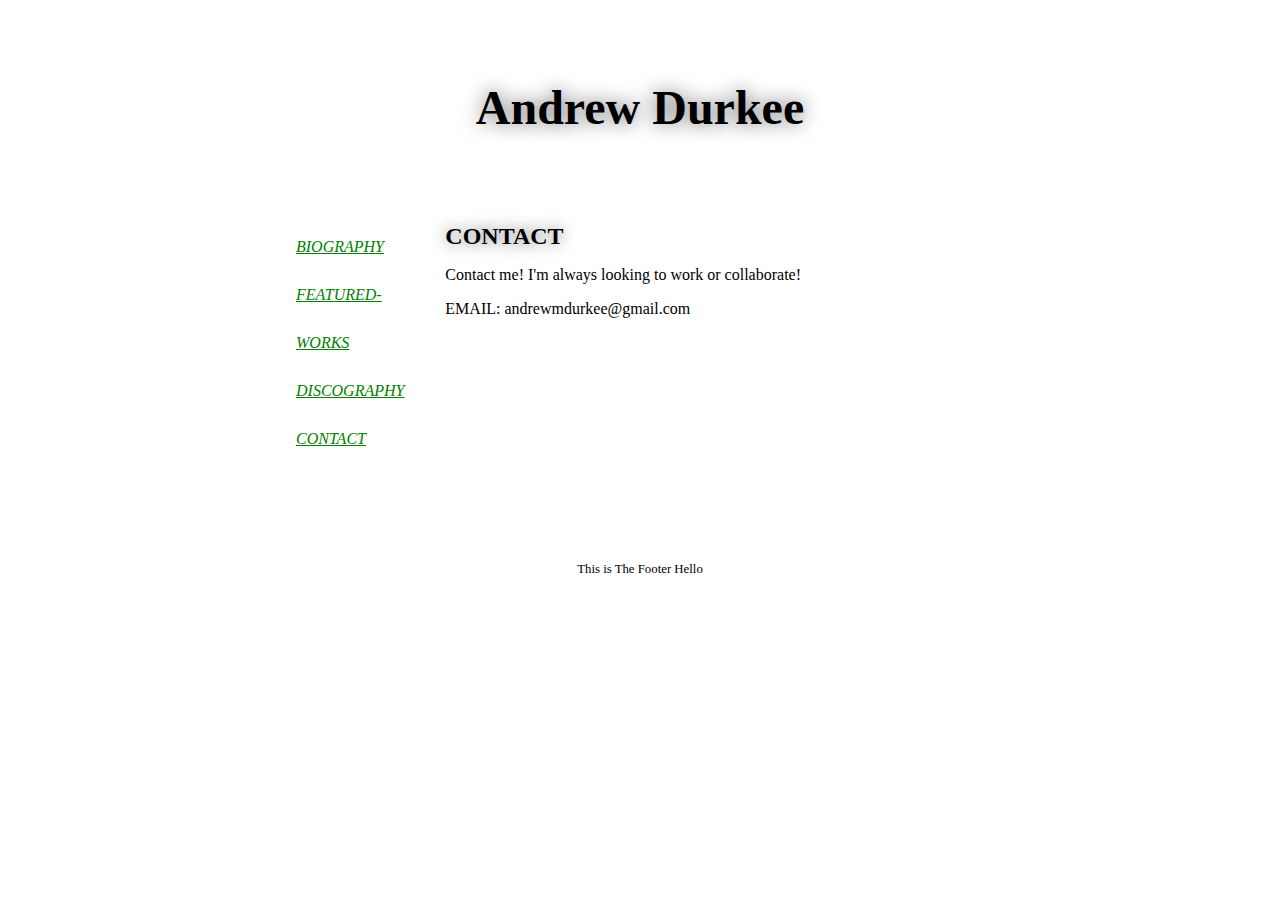
<file: contact.html>
<!--biography-->

<!DOCTYPE html>
<html lang="en">
<link rel="stylesheet" href="style101.css" />
<head>
<title>CSS Template</title>
<meta charset="utf-8">
<meta name="viewport" content="width=device-width, initial-scale=1">
</head>
<body>
<header>
  <h2>Andrew Durkee</h2>
</header>

<section>
  <nav>
    <ul>
      <li><a href="index.html">BIOGRAPHY</a></li>
      <li><a href="feat-works.html">FEATURED-WORKS</a></li>
      <li><a href="discog.html">DISCOGRAPHY</a></li>
      <li><a href="contact.html">CONTACT</a></li>
    </ul>
  </nav>
  
  <article>
    <h1>CONTACT</h1>
    <p>Contact me! I'm always looking to work or collaborate!</p>
    <p>EMAIL: andrewmdurkee@gmail.com</p>
  </article>
</section>

<footer>
  <p>This is The Footer Hello</p>
</footer>

</body>
</html>
</file>
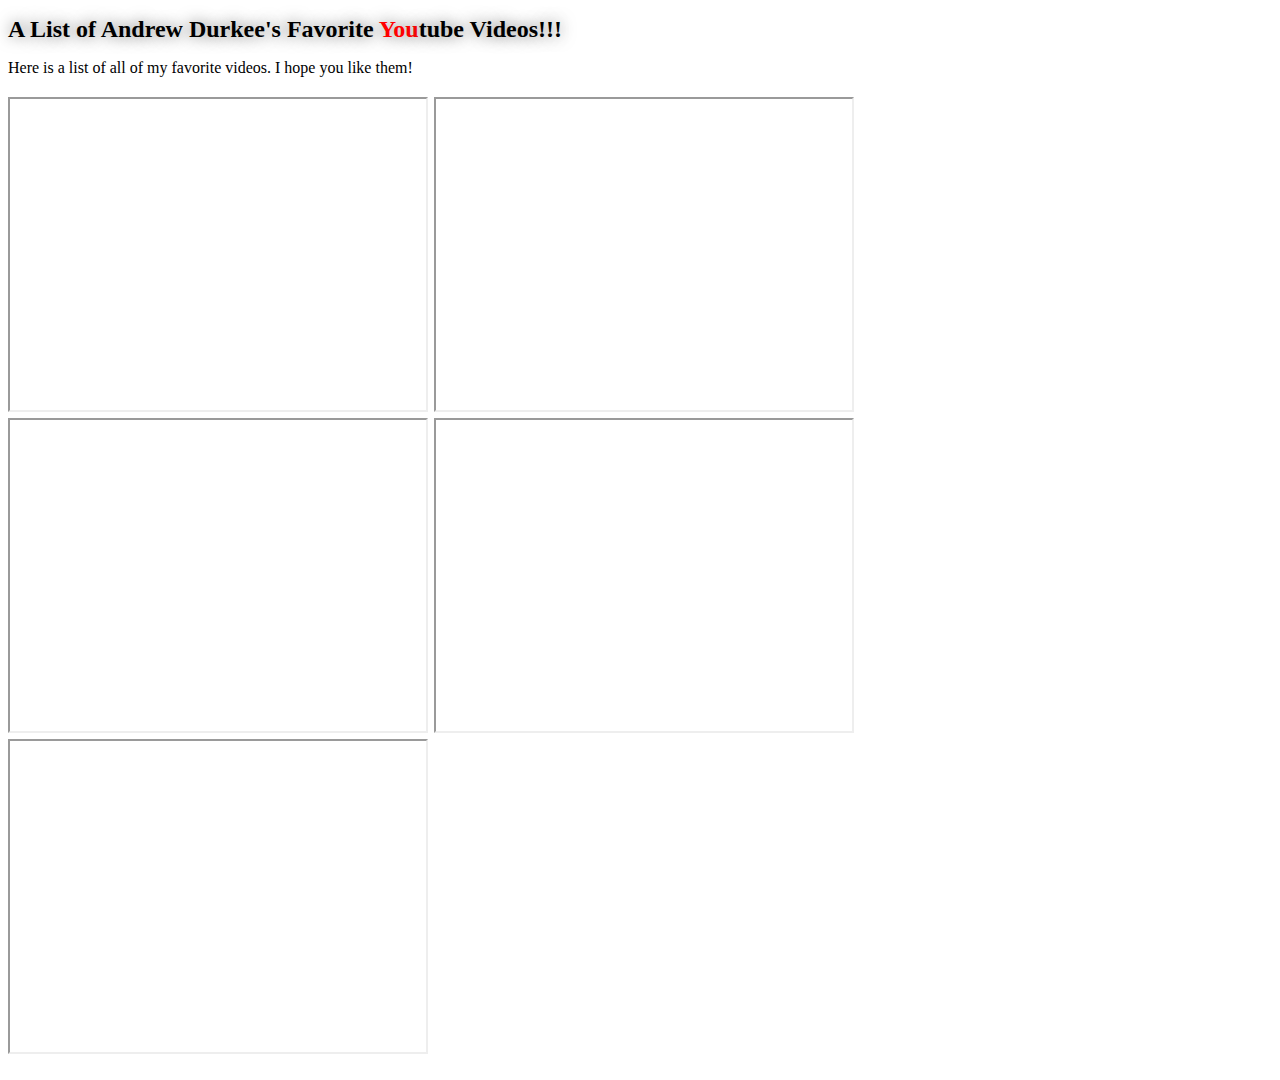
<file: DeploySite.html>
<!DOCTYPE html>
<html lang="en">
  <head>
    <meta charset="utf-8" />
    <meta name="viewport" content="width=device-width, initial-scale=1" />

    <title>A List of My Favorite YouTube Videos!!!</title>

    <link rel="stylesheet" href="style101.css" />

  </head>
  <body>
    <h1>
      A List of Andrew Durkee's Favorite <a style="color: red">You</a>tube Videos!!!
    </h1>
    <p>Here is a list of all of my favorite videos. I hope you like them!</p>
    <h2>
        <iframe width="420" height="315"
        src="https://www.youtube.com/embed/ilDHdXh74lg">
        </iframe>
        <iframe width="420" height="315"
        src="https://www.youtube.com/embed/rBjzPMVpDJU">
        </iframe>
        <iframe width="420" height="315"
        src="https://www.youtube.com/embed/tLBG_gJ1r8w">
        </iframe>
        <iframe width="420" height="315"
        src="https://www.youtube.com/embed/CbQv1zbYaGE">
        </iframe>
        <iframe width="420" height="315"
        src="https://www.youtube.com/embed/dN0czUMRMU8">
        </iframe>
    </h2>
  </body>
</html>
</file>
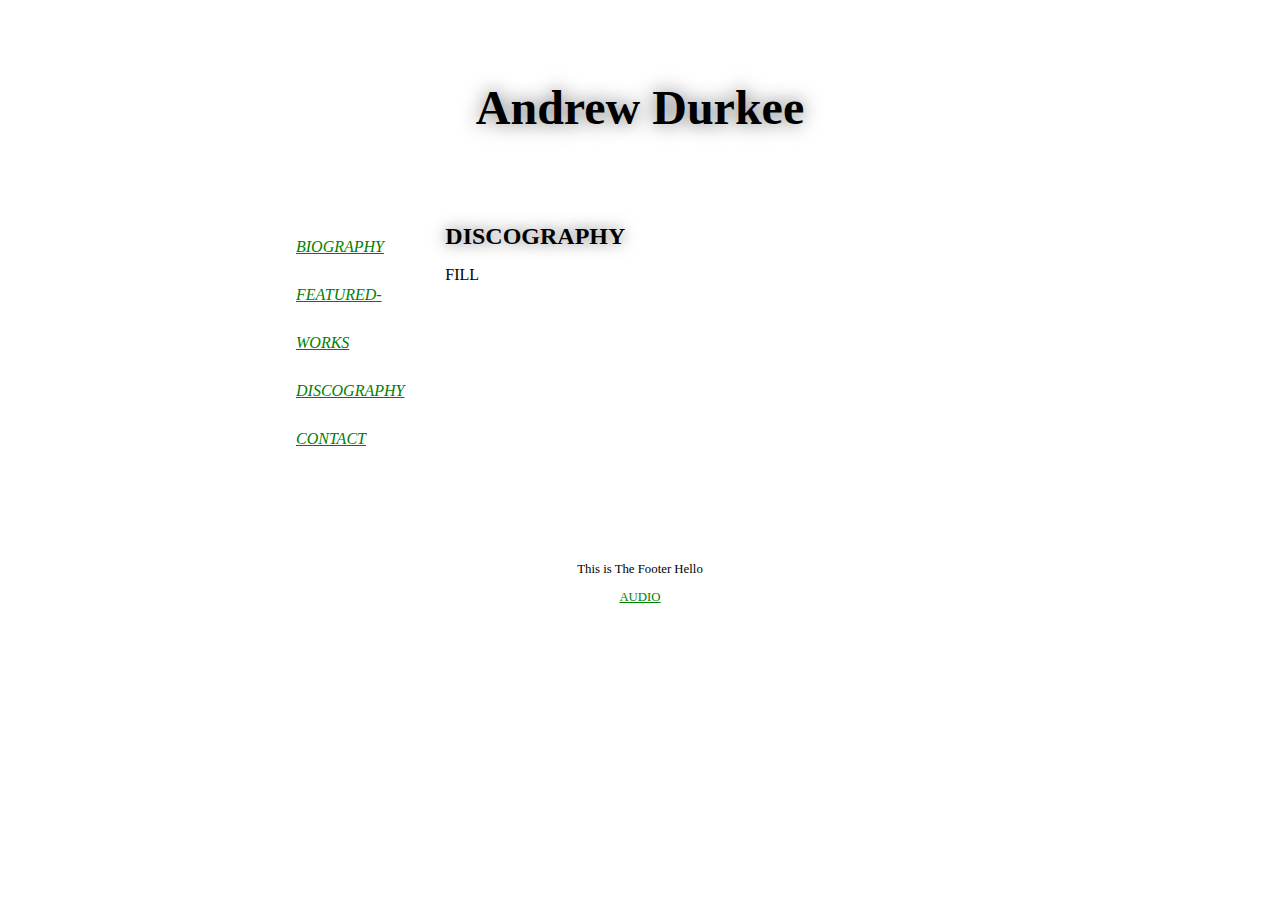
<file: discog.html>
<!--biography-->

<!DOCTYPE html>
<html lang="en">
<link rel="stylesheet" href="style101.css" />
<head>
<title>CSS Template</title>
<meta charset="utf-8">
<meta name="viewport" content="width=device-width, initial-scale=1">
</head>
<body>
<header>
  <h2>Andrew Durkee</h2>
</header>

<section>
  <nav>
    <ul>
      <li><a href="index.html">BIOGRAPHY</a></li>
      <li><a href="feat-works.html">FEATURED-WORKS</a></li>
      <li><a href="discog.html">DISCOGRAPHY</a></li>
      <li><a href="contact.html">CONTACT</a></li>
    </ul>
  </nav>
  
  <article>
    <h1>DISCOGRAPHY</h1>
    <p>FILL
    </p>
  </article>
</section>

<footer>
  <p>This is The Footer Hello</p>
    <a href="secrprev.html">AUDIO</a>
</footer>

</body>
</html>
</file>
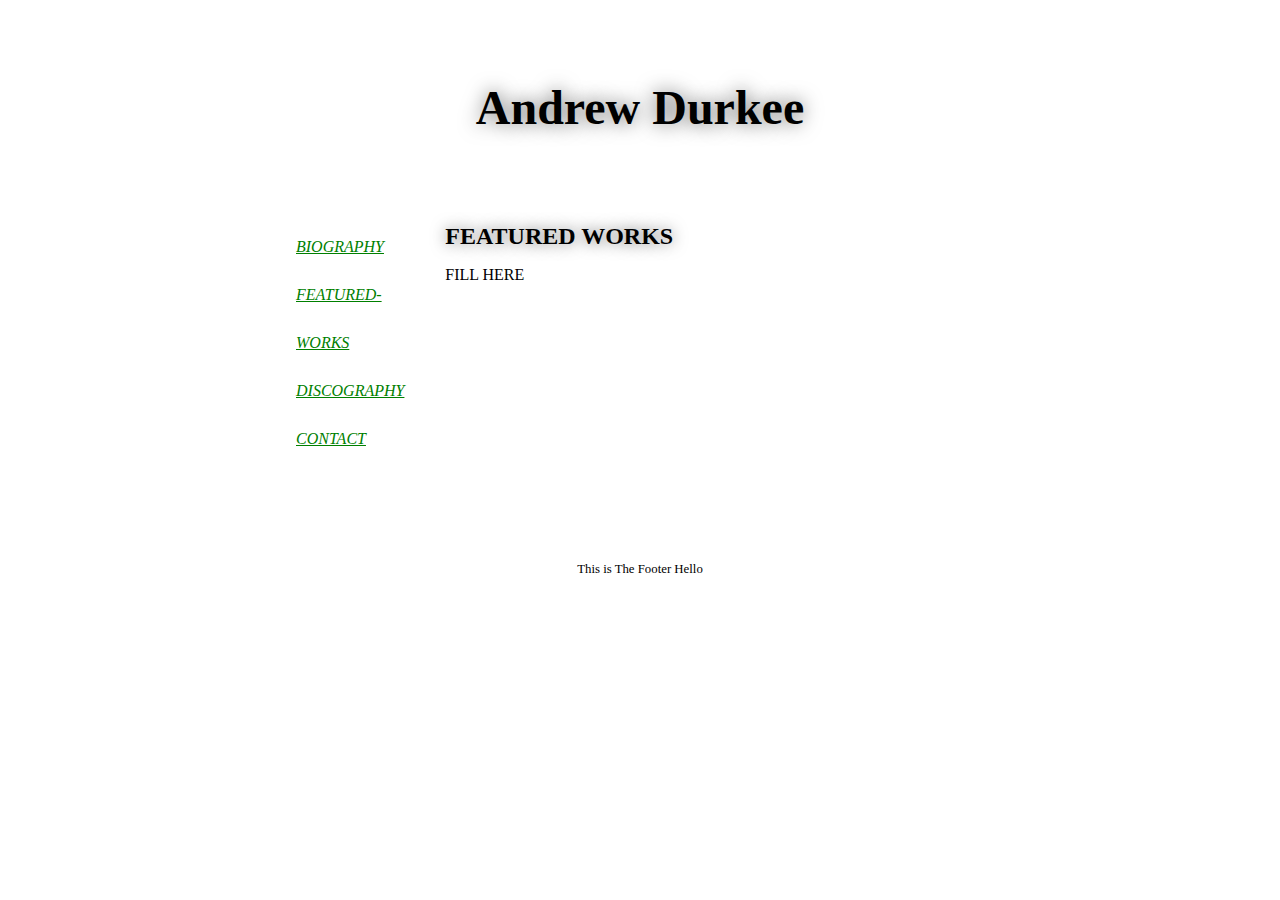
<file: feat-works.html>
<!--biography-->

<!DOCTYPE html>
<html lang="en">
<link rel="stylesheet" href="style101.css" />
<head>
<title>Andrew Durkee</title>
<meta charset="utf-8">
<meta name="viewport" content="width=device-width, initial-scale=1">
</head>
<body>
<header>
  <h2>Andrew Durkee</h2>
</header>

<section>
  <nav>
    <ul>
      <li><a href="index.html">BIOGRAPHY</a></li>
      <li><a href="feat-works.html">FEATURED-WORKS</a></li>
      <li><a href="discog.html">DISCOGRAPHY</a></li>
      <li><a href="contact.html">CONTACT</a></li>
    </ul>
  </nav>
  
  <article>
    <h1>FEATURED WORKS</h1>
    <p>FILL HERE
    </p>
  </article>
</section>

<footer>
  <p>This is The Footer Hello</p>
</footer>

</body>
</html>
</file>
<file: style101.css>
* {
  box-sizing: border-box;
}

/* unvisited link */
a:link {
  color: green;
}

/* visited link */
a:visited {
  color: green;
}

body {
  font-family: "Times New Roman", Times, serif;
  font-size: 1em;
}

/* Style the header */
header {
  /*background-color: #666;*/
  padding: 1em;
  text-align: center;
  font-size: 2em;
  background-color: white;
  text-shadow: 0em 0em .6em rgb(100, 100, 100);
  /*color: white;*/
}

/* Container for flexboxes */
section {
  display: -webkit-flex;
  display: flex;
}

/* Style the navigation menu */
nav {
  -webkit-flex: 1;
  -ms-flex: 0;
  flex: 1;
  /*background: #ccc;*/
  padding-right:1em;
  padding-left: 18em;
  padding-bottom:2em;
  line-height: 3em;
  font-style: italic;
  font-size: 1em;
}

/* Style the list inside the menu */
nav ul {
  list-style-type: none;
  padding: 0;
}

h1 {
  font-size:1.5em;
  font-weight: bold;
  text-shadow: 0em 0em .6em rgb(100, 100, 100);
}

/* Style the content */
article {
  
  -webkit-flex: 5;
  -ms-flex: 5;
  flex: 5;
  /*background-color: #f1f1f1;*/
  padding-left: 1em;
  padding-right: 15em;
}

/* Style the footer */
footer {
  /*background-color: #777;*/
  font-size: .8em;
  padding-top: 3em;
  padding-bottom: 3em;
  text-align: center;
}
img {
  width:100%;
  height: auto;
  -webkit-flex: 5;
  -ms-flex: 5;
  flex: 5;
  /*background-color: #f1f1f1;*/
}

/* Responsive layout - makes the menu and the content (inside the section) sit on top of each other instead of next to each other */
@media (max-width: 800px) {
  section {
    -webkit-flex-direction: column;
    flex-direction: column;
  }
  nav {
    padding-left:.1in;
    text-align: center;
  }
  article {
    padding-left: 1em;
    padding-right: 1em;
  }
}
</file>
